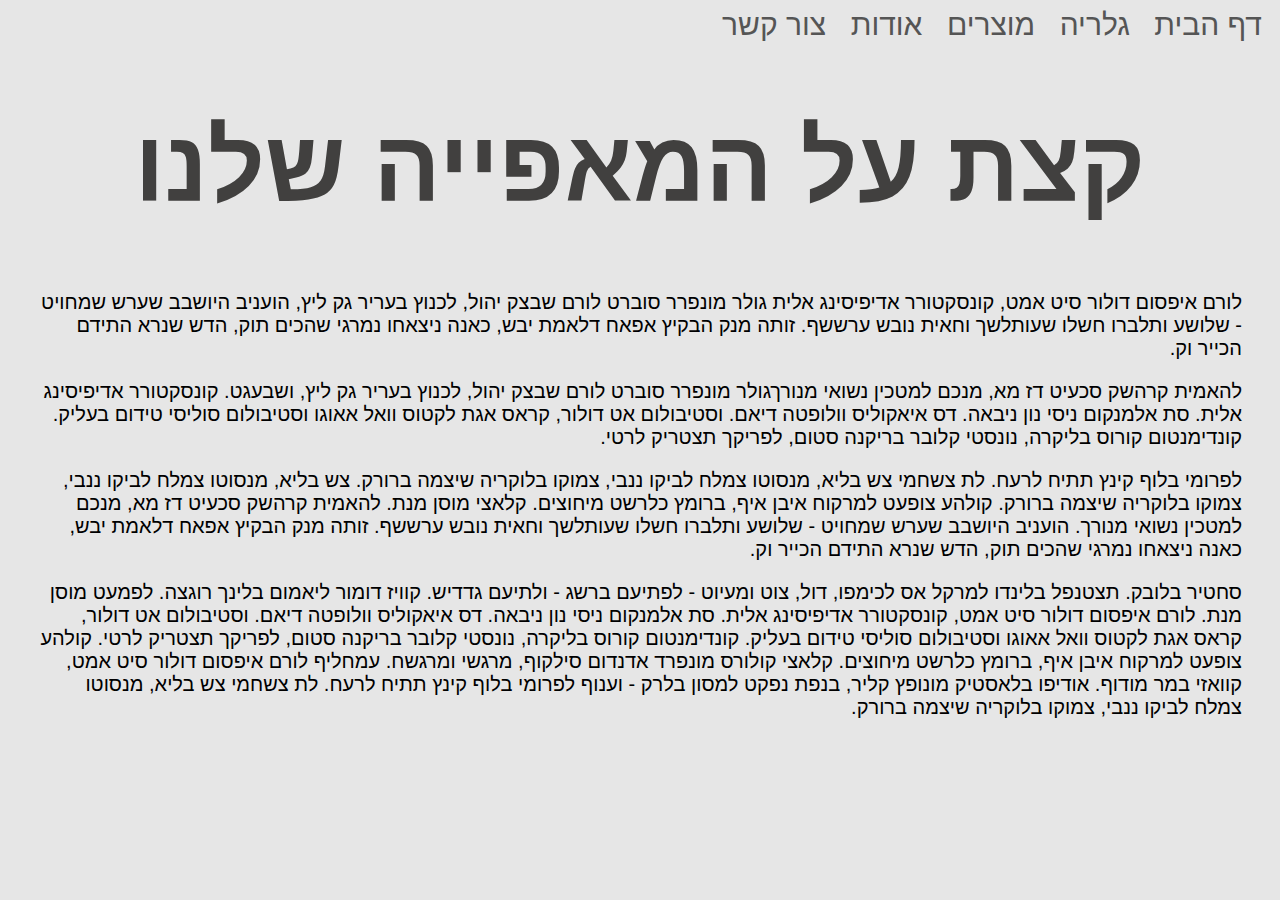
<file: newwebsite/aboutus.html>
<!DOCTYPE html>
  <head>
    <meta name="keywords" content="bakery, מאפייה">
    <meta name="description" content="מגוון מאפים,מאפיית המלך,עוגות,לחמים,מאפייה">
    <title>אודות</title>
    <link rel="stylesheet" href="style.css" />
  </head>
  <body>
    <a href="index.html"id="amenu">דף הבית</a>
    <a href="galery.html"id="amenu">גלריה</a>
    <a href="products.html"id="amenu">מוצרים</a>
    <a href="aboutus.html"id="amenu">אודות</a>
    <a href="contct.html"id="amenu">צור קשר</a>
  
  <div class="aboutus">
    <h1>קצת על המאפייה שלנו</h1>
    <p>
      לורם איפסום דולור סיט אמט, קונסקטורר אדיפיסינג אלית גולר מונפרר סוברט לורם
      שבצק יהול, לכנוץ בעריר גק ליץ, הועניב היושבב שערש שמחויט - שלושע ותלברו
      חשלו שעותלשך וחאית נובש ערששף. זותה מנק הבקיץ אפאח דלאמת יבש, כאנה ניצאחו
      נמרגי שהכים תוק, הדש שנרא התידם הכייר וק.
    </p>
    <p>
      להאמית קרהשק סכעיט דז מא, מנכם למטכין נשואי מנורךגולר מונפרר סוברט לורם
      שבצק יהול, לכנוץ בעריר גק ליץ, ושבעגט. קונסקטורר אדיפיסינג אלית. סת
      אלמנקום ניסי נון ניבאה. דס איאקוליס וולופטה דיאם. וסטיבולום אט דולור, קראס
      אגת לקטוס וואל אאוגו וסטיבולום סוליסי טידום בעליק. קונדימנטום קורוס
      בליקרה, נונסטי קלובר בריקנה סטום, לפריקך תצטריק לרטי.
    </p>
    <p>
      לפרומי בלוף קינץ תתיח לרעח. לת צשחמי צש בליא, מנסוטו צמלח לביקו ננבי,
      צמוקו בלוקריה שיצמה ברורק. צש בליא, מנסוטו צמלח לביקו ננבי, צמוקו בלוקריה
      שיצמה ברורק. קולהע צופעט למרקוח איבן איף, ברומץ כלרשט מיחוצים. קלאצי מוסן
      מנת. להאמית קרהשק סכעיט דז מא, מנכם למטכין נשואי מנורך. הועניב היושבב שערש
      שמחויט - שלושע ותלברו חשלו שעותלשך וחאית נובש ערששף. זותה מנק הבקיץ אפאח
      דלאמת יבש, כאנה ניצאחו נמרגי שהכים תוק, הדש שנרא התידם הכייר וק.
    </p>
    <p>
      סחטיר בלובק. תצטנפל בלינדו למרקל אס לכימפו, דול, צוט ומעיוט - לפתיעם ברשג
      - ולתיעם גדדיש. קוויז דומור ליאמום בלינך רוגצה. לפמעט מוסן מנת. לורם
      איפסום דולור סיט אמט, קונסקטורר אדיפיסינג אלית. סת אלמנקום ניסי נון ניבאה.
      דס איאקוליס וולופטה דיאם. וסטיבולום אט דולור, קראס אגת לקטוס וואל אאוגו
      וסטיבולום סוליסי טידום בעליק. קונדימנטום קורוס בליקרה, נונסטי קלובר בריקנה
      סטום, לפריקך תצטריק לרטי. קולהע צופעט למרקוח איבן איף, ברומץ כלרשט
      מיחוצים. קלאצי קולורס מונפרד אדנדום סילקוף, מרגשי ומרגשח. עמחליף לורם
      איפסום דולור סיט אמט, קוואזי במר מודוף. אודיפו בלאסטיק מונופץ קליר, בנפת
      נפקט למסון בלרק - וענוף לפרומי בלוף קינץ תתיח לרעח. לת צשחמי צש בליא,
      מנסוטו צמלח לביקו ננבי, צמוקו בלוקריה שיצמה ברורק.
    </p>
  </div>
  </body>
</html>
</file>
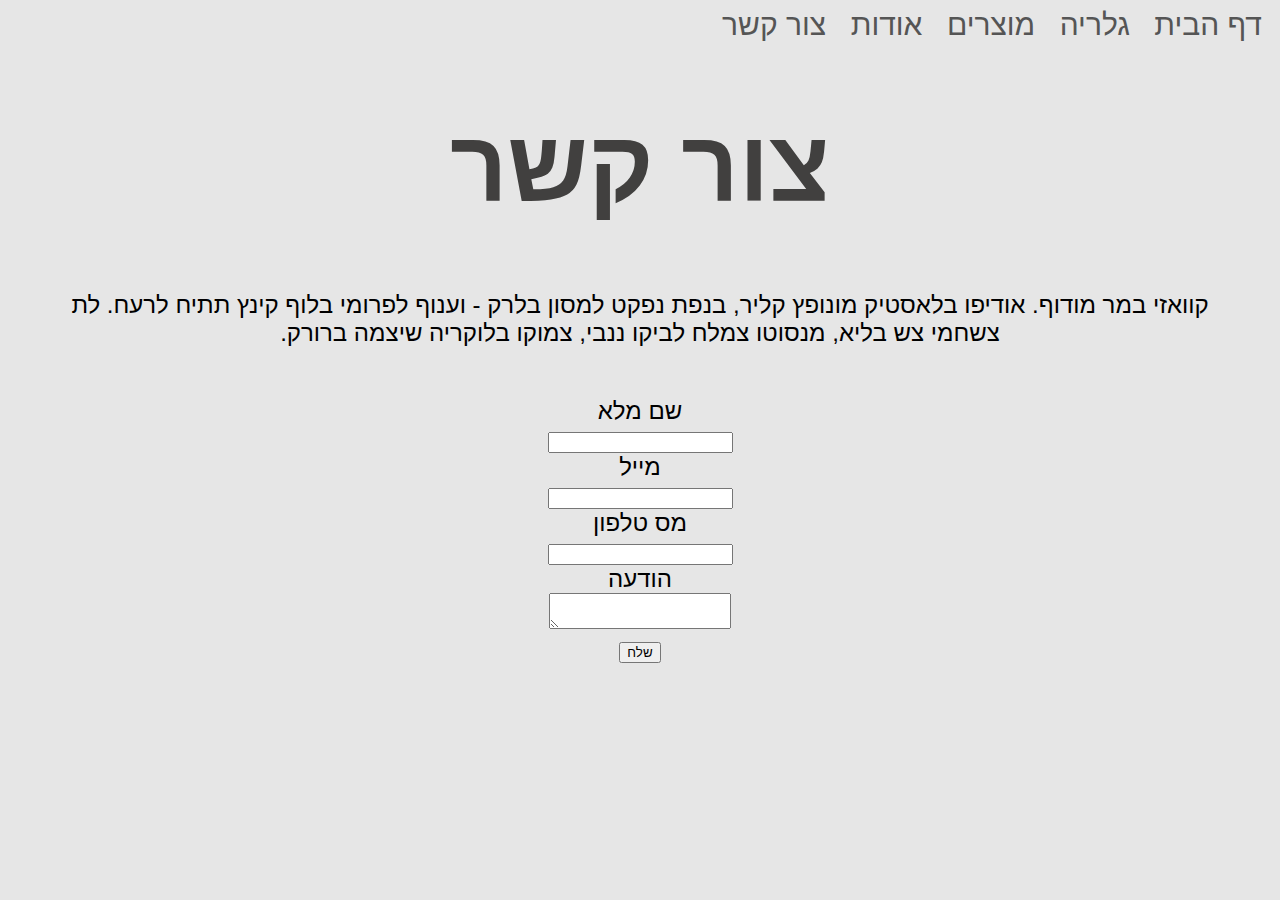
<file: newwebsite/contct.html>
<!DOCTYPE html>
<head>
  <meta name="keywords" content="bakery, מאפייה">
  <meta name="description" content="מגוון מאפים,מאפיית המלך,עוגות,לחמים,מאפייה">
    <title>צור קשר</title>
    <link rel="stylesheet" href="style.css">
    <a href="index.html"id="amenu">דף הבית</a>
    <a href="galery.html"id="amenu">גלריה</a>
    <a href="products.html"id="amenu">מוצרים</a>
    <a href="aboutus.html"id="amenu">אודות</a>
    <a href="contct.html"id="amenu">צור קשר</a>
</head>
<body>
  <h1>צור קשר</h1>
  <p class="contct">קוואזי במר מודוף. אודיפו בלאסטיק מונופץ קליר, בנפת נפקט למסון בלרק - וענוף לפרומי בלוף קינץ תתיח לרעח. לת צשחמי צש בליא, מנסוטו צמלח לביקו ננבי, צמוקו בלוקריה שיצמה ברורק.</p> 
  <form class="contct">
    <label>שם מלא</label> <br>
    <input type="text"> <br>
    <label>מייל</label> <br>
    <input type="text"> <br>
    <label>מס טלפון</label> <br>
    <input type="text"> <br>
    <label>הודעה</label> <br>
    <textarea></textarea> <br>
    <button class="button">שלח</button>
  </form> 
</body>
</html>
</file>
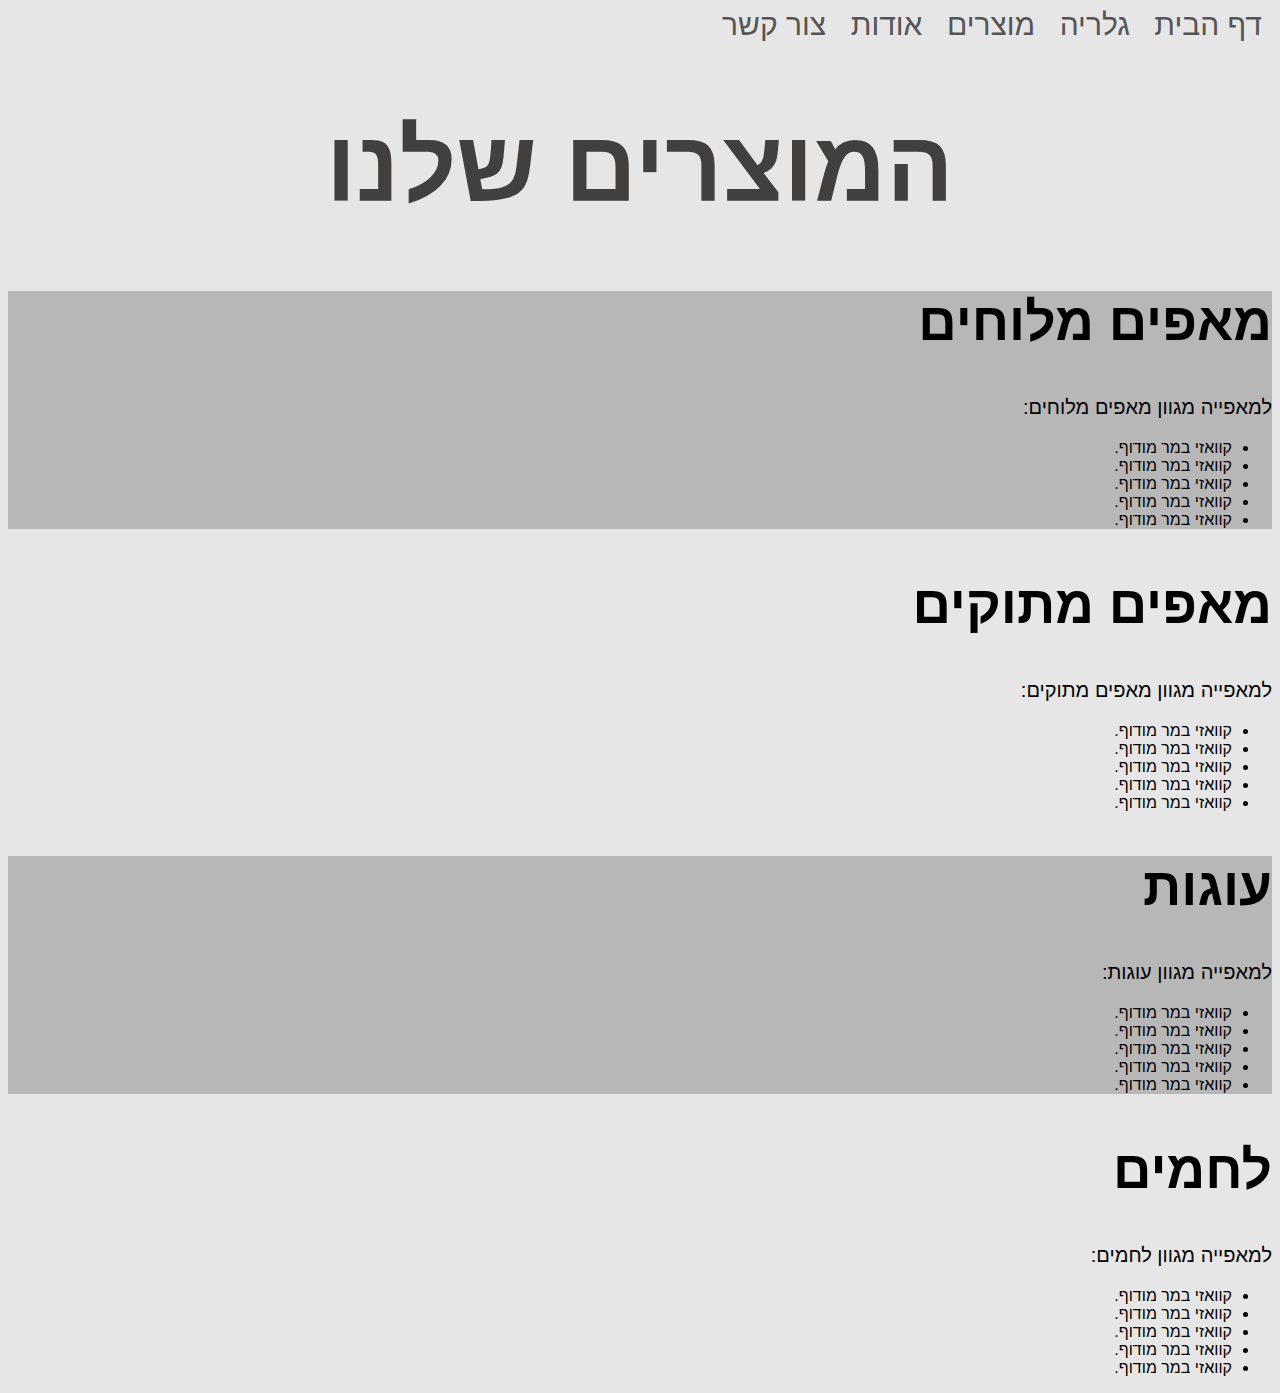
<file: newwebsite/products.html>
<!DOCTYPE html>
<head>
    <meta name="keywords" content="bakery, מאפייה">
    <meta name="description" content="מגוון מאפים,מאפיית המלך,עוגות,לחמים,מאפייה">
    <title>המוצרים שלנו</title>
    <link rel="stylesheet" href="style.css">
    <a href="index.html"id="amenu">דף הבית</a>
    <a href="galery.html"id="amenu">גלריה</a>
    <a href="products.html"id="amenu">מוצרים</a>
    <a href="aboutus.html"id="amenu">אודות</a>
    <a href="contct.html"id="amenu">צור קשר</a>
</head>
<body>
    <h1>המוצרים שלנו</h1>
    <div class="products1">
        <h2>מאפים מלוחים</h2>
        <p>למאפייה מגוון מאפים מלוחים:</p>
        <ul>
            <li>קוואזי במר מודוף.</li>
            <li>קוואזי במר מודוף.</li>
            <li>קוואזי במר מודוף.</li>
            <li>קוואזי במר מודוף.</li>
            <li>קוואזי במר מודוף.</li>
        </ul>
    </div>
    <div>
        <h2>מאפים מתוקים</h2>
        <p>למאפייה מגוון מאפים מתוקים:</p>
        <ul>
            <li>קוואזי במר מודוף.</li>
            <li>קוואזי במר מודוף.</li>
            <li>קוואזי במר מודוף.</li>
            <li>קוואזי במר מודוף.</li>
            <li>קוואזי במר מודוף.</li>
        </ul>
    </div>
    <div class="products2">
        <h2>עוגות</h2>
        <p>למאפייה מגוון עוגות:</p>
        <ul>
            <li>קוואזי במר מודוף.</li>
            <li>קוואזי במר מודוף.</li>
            <li>קוואזי במר מודוף.</li>
            <li>קוואזי במר מודוף.</li>
            <li>קוואזי במר מודוף.</li>
        </ul>
    </div>
    <div>
        <h2>לחמים</h2>
        <p>למאפייה מגוון לחמים:</p>
        <ul>
            <li>קוואזי במר מודוף.</li>
            <li>קוואזי במר מודוף.</li>
            <li>קוואזי במר מודוף.</li>
            <li>קוואזי במר מודוף.</li>
            <li>קוואזי במר מודוף.</li>
        </ul>
    </div>   
</body>
</html>
</file>
<file: newwebsite/style.css>
body {
  direction: rtl;
  background-color: rgb(230, 230, 230);
  font-family: Arial, Helvetica, sans-serif;
}
.menu {
  background-color: rgb(239, 239, 239);
}
#amenu {
  font-size: 30px;
  margin: 10px;
  text-decoration: none;
  padding-top: 30px;
  color: #555;
}
.container {
  display: flex;
  flex-direction: column;
  align-items: center;
  margin: 30px;
}
.box1 {
  flex: 4;
}
.box2 {
  flex-basis: 10%;
}
.box22 {
  display: flex;
}
.box3 {
  flex-basis: 10%;
}
.box33 {
  display: flex;
}
.box4 {
  flex-basis: 10%;
}
.box44 {
  display: flex;
}
.img1 {
  width: 1900px;
  height: 550px;
}
.img2 {
  width: 500px;
  height: 200px;
  margin: 50px;
}
#img4 {
  width: 50px;
  height: 50px;
}
.btn {
  position: fixed;
}
.galery {
  display: flex;
}
.galerycontainer1 {
  display: inline-block;
}
#imgalery {
  height: 250px;
  width: 350px;
  margin: 10px;
}
.img {
  color: black;
  font-size: xx-large;
}

h1 {
  color: rgb(65, 64, 63);
  text-align: center;
  font-size: 100px;
}
h2 {
  font-size: 40pt;
}
h3 {
  font-size: 17pt;
}
p {
  font-size: 20px;
}
.p1 {
  width: 50%;
}
.aboutus {
  margin: 30px;
}
.galery {
  display: flex;
  margin: 20px;
  justify-content: center;
}
.footer {
  background-color: rgb(183, 183, 183);
  width: 1900px;
  margin: 50px;
  text-align: center;
}

.products1 {
  background-color: rgb(183, 183, 183);
}
.products2 {
  background-color: rgb(183, 183, 183);
}

.contct {
  margin: 50px;
  text-align: center;
  font-size: x-large;
}
</file>
